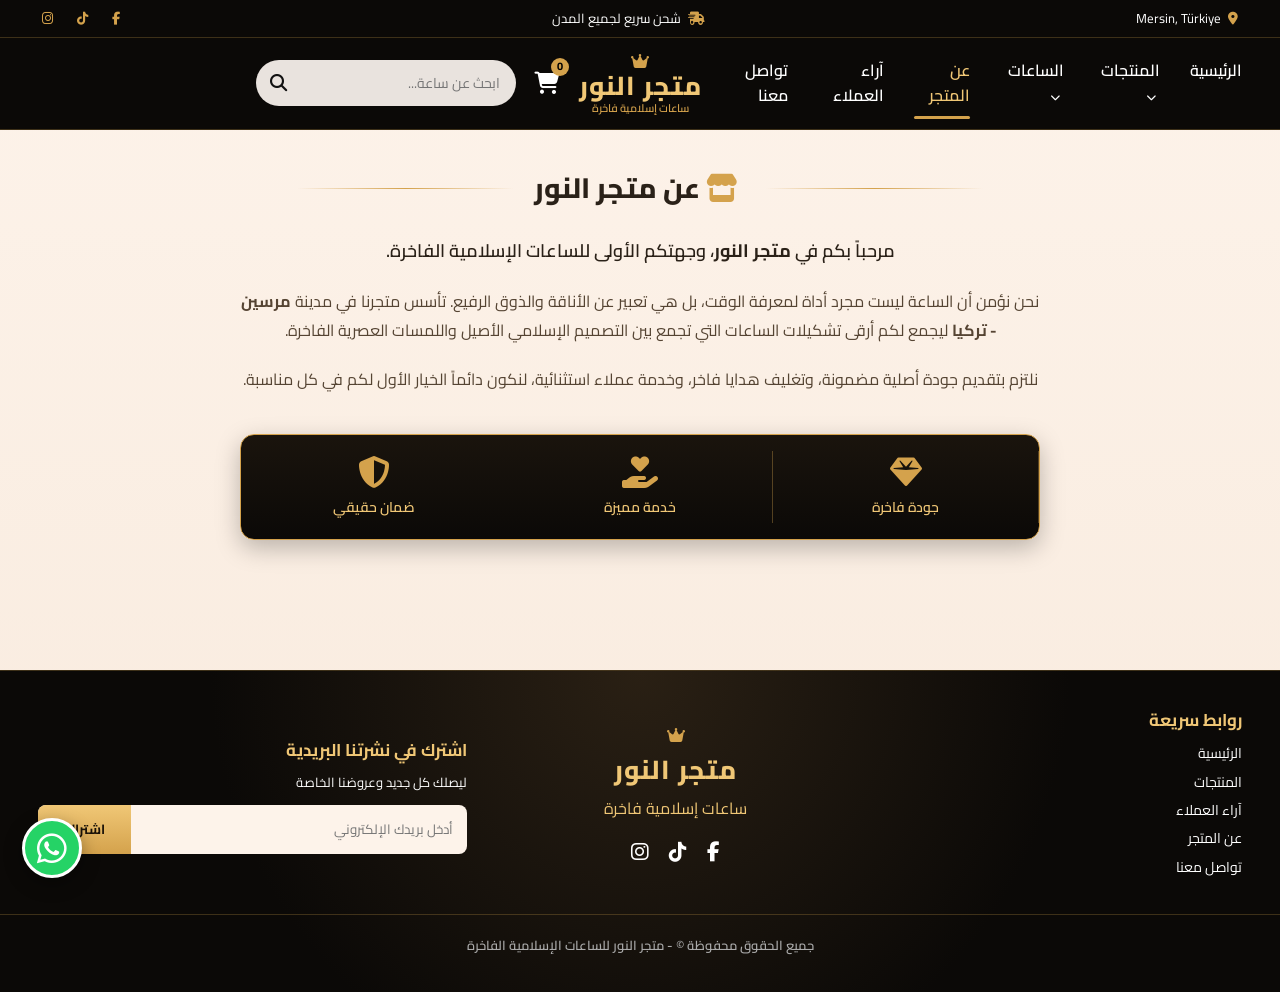
<file: about.html>
<!DOCTYPE html>
<html lang="ar" dir="rtl">
<head>
  <meta charset="UTF-8">
  <meta name="viewport" content="width=device-width, initial-scale=1.0">
  <title>عن المتجر | متجر النور</title>
  <link rel="icon" type="image/png" href="logo.png">
  <link rel="preconnect" href="https://fonts.googleapis.com">
  <link href="https://fonts.googleapis.com/css2?family=Cairo:wght@400;600;700;800&display=swap" rel="stylesheet">
  <link rel="stylesheet" href="https://cdnjs.cloudflare.com/ajax/libs/font-awesome/6.5.1/css/all.min.css">
  <link rel="stylesheet" href="style.css">
</head>
<body>

  <!-- الشريط العلوي -->
  <div class="topbar">
    <div class="container topbar-inner">
      <span class="topbar-loc"><i class="fa-solid fa-location-dot"></i> Mersin, Türkiye</span>
      <span class="topbar-ship"><i class="fa-solid fa-truck-fast"></i> شحن سريع لجميع المدن</span>
      <div class="social">
        <a href="https://www.facebook.com/share/1Dzon1h2Fz/?mibextid=wwXIfr"><i class="fa-brands fa-facebook-f"></i></a>
        <a href="https://www.tiktok.com/@alnour694"><i class="fa-brands fa-tiktok"></i></a>
        <a href="https://www.instagram.com/geievh75/?utm_source=ig_web_button_share_sheet"><i class="fa-brands fa-instagram"></i></a>
      </div>
    </div>
  </div>

  <!-- الهيدر -->
  <header class="header">
    <div class="container header-inner">
      <button class="menu-toggle" id="menuToggle" aria-label="القائمة"><i class="fa-solid fa-bars"></i></button>

      <nav class="nav" id="nav">
        <a href="index.html">الرئيسية</a>
        <a href="products.html">المنتجات <i class="fa-solid fa-chevron-down"></i></a>
        <a href="products.html">الساعات <i class="fa-solid fa-chevron-down"></i></a>
        <a href="about.html" class="active">عن المتجر</a>
        <a href="reviews.html">آراء العملاء</a>
        <a href="index.html#footer">تواصل معنا</a>
      </nav>

      <a href="index.html" class="logo">
        <i class="fa-solid fa-crown"></i>
        <span class="logo-main">متجر النور</span>
        <span class="logo-sub">ساعات إسلامية فاخرة</span>
      </a>

      <div class="header-tools">
        <form class="search" onsubmit="return false;">
          <input type="text" placeholder="ابحث عن ساعة...">
          <button type="submit"><i class="fa-solid fa-magnifying-glass"></i></button>
        </form>
        <a href="#" class="icon-btn cart-btn" aria-label="سلة التسوق">
        <i class="fa-solid fa-cart-shopping"></i>
        <span class="cart-count" id="cartCount">0</span>
        </a>
      </div>
    </div>
  </header>

  <!-- قسم عن المتجر -->
  <section class="container section" style="min-height: 60vh; padding-bottom: 60px;">
    <div class="section-title">
      <span class="line"></span>
      <h2><i class="fa-solid fa-store"></i> عن متجر النور</h2>
      <span class="line"></span>
    </div>

    <div class="about-content" style="max-width: 800px; margin: 0 auto; text-align: center;">
      <p style="font-size: 18px; line-height: 1.8; margin-bottom: 20px; font-weight: 600; color: var(--text);">
        مرحباً بكم في <strong>متجر النور</strong>، وجهتكم الأولى للساعات الإسلامية الفاخرة.
      </p>
      <p style="font-size: 16px; line-height: 1.8; margin-bottom: 20px; color: #554433;">
        نحن نؤمن أن الساعة ليست مجرد أداة لمعرفة الوقت، بل هي تعبير عن الأناقة والذوق الرفيع. تأسس متجرنا في مدينة <strong>مرسين - تركيا</strong> ليجمع لكم أرقى تشكيلات الساعات التي تجمع بين التصميم الإسلامي الأصيل واللمسات العصرية الفاخرة.
      </p>
      <p style="font-size: 16px; line-height: 1.8; margin-bottom: 40px; color: #554433;">
        نلتزم بتقديم جودة أصلية مضمونة، وتغليف هدايا فاخر، وخدمة عملاء استثنائية، لنكون دائماً الخيار الأول لكم في كل مناسبة.
      </p>
      
      <div class="features" style="margin-top: 0; grid-template-columns: repeat(3,1fr);">
        <div class="feature"><i class="fa-solid fa-gem"></i><span>جودة فاخرة</span></div>
        <div class="feature"><i class="fa-solid fa-hand-holding-heart"></i><span>خدمة مميزة</span></div>
        <div class="feature"><i class="fa-solid fa-shield-halved"></i><span>ضمان حقيقي</span></div>
      </div>
    </div>
  </section>

  <!-- الفوتر -->
  <footer class="footer" id="footer">
    <div class="container footer-inner">
      <div class="footer-links">
        <h4>روابط سريعة</h4>
        <a href="index.html">الرئيسية</a>
        <a href="products.html">المنتجات</a>
        <a href="reviews.html">آراء العملاء</a>
        <a href="about.html">عن المتجر</a>
        <a href="index.html#footer">تواصل معنا</a>
      </div>

      <div class="footer-brand">
        <i class="fa-solid fa-crown"></i>
        <div class="logo-main">متجر النور</div>
        <p>ساعات إسلامية فاخرة</p>
        <div class="social big">
          <a href="https://www.facebook.com/share/1Dzon1h2Fz/?mibextid=wwXIfr"><i class="fa-brands fa-facebook-f"></i></a>
          <a href="https://www.tiktok.com/@alnour694"><i class="fa-brands fa-tiktok"></i></a>
          <a href="https://www.instagram.com/geievh75/?utm_source=ig_web_button_share_sheet"><i class="fa-brands fa-instagram"></i></a>
        </div>
      </div>

      <div class="newsletter">
        <h4>اشترك في نشرتنا البريدية</h4>
        <p>ليصلك كل جديد وعروضنا الخاصة</p>
        <form id="newsForm">
          <input type="email" placeholder="أدخل بريدك الإلكتروني" required>
          <button type="submit">اشتراك</button>
        </form>
      </div>
    </div>
    
    <!-- حقوق النشر -->
    <div class="footer-copyright">
      <p>جميع الحقوق محفوظة &copy; <span id="currentYear"></span> - متجر النور للساعات الإسلامية الفاخرة</p>
    </div>
  </footer>

  <!-- زر واتساب -->
  <a href="https://wa.me/+905514969472" class="whatsapp" target="_blank" aria-label="واتساب">
    <i class="fa-brands fa-whatsapp"></i>
  </a>

  <script src="script.js"></script>
</body>
</html>
</file>
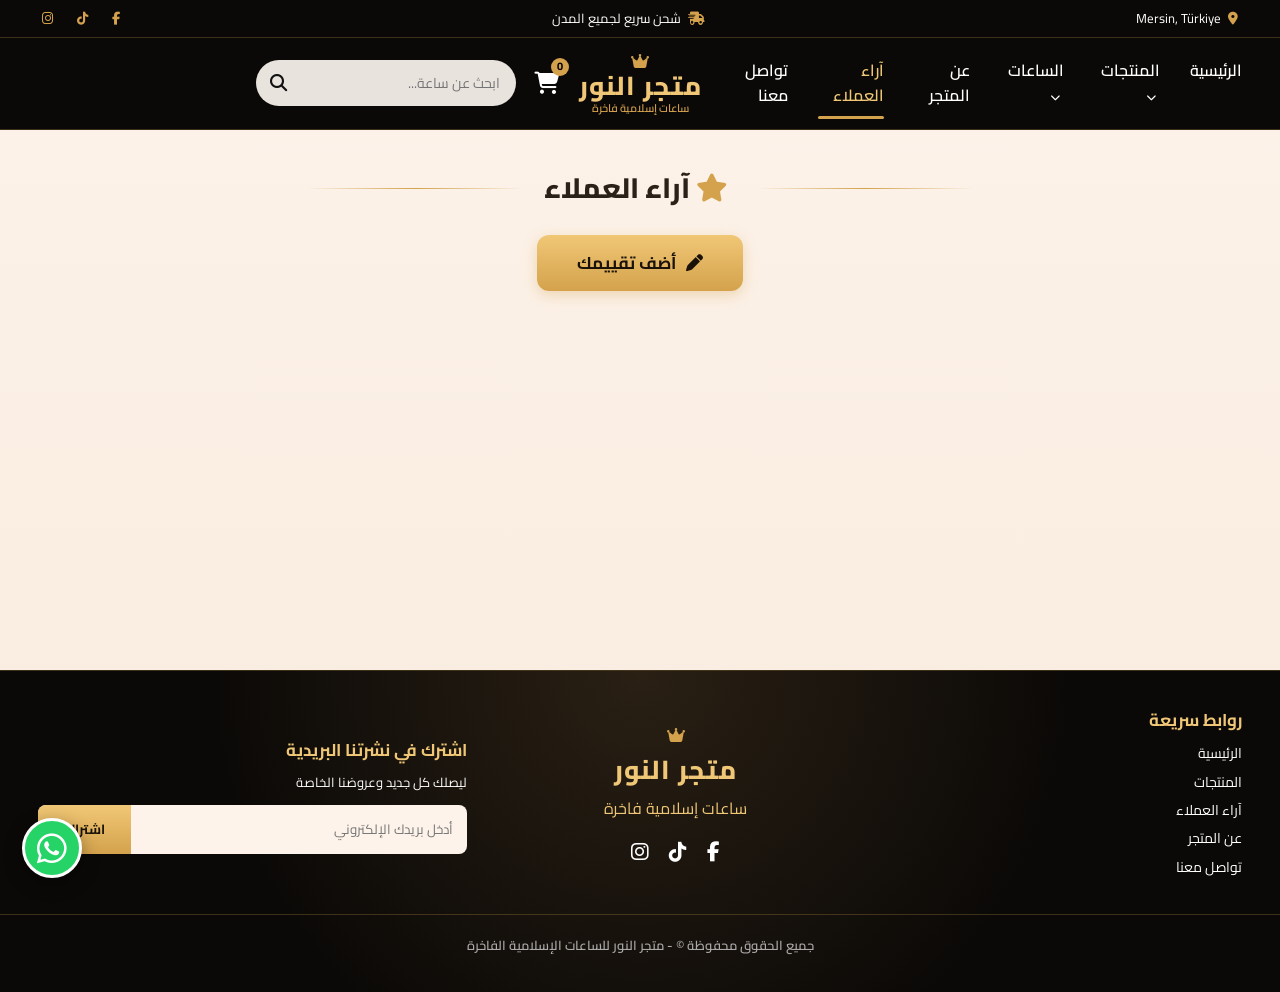
<file: reviews.html>
<!DOCTYPE html>
<html lang="ar" dir="rtl">
<head>
  <meta charset="UTF-8">
  <meta name="viewport" content="width=device-width, initial-scale=1.0">
  <title>آراء العملاء | متجر النور</title>
  <link rel="icon" type="image/png" href="logo.png">
  <link rel="preconnect" href="https://fonts.googleapis.com">
  <link href="https://fonts.googleapis.com/css2?family=Cairo:wght@400;600;700;800&display=swap" rel="stylesheet">
  <link rel="stylesheet" href="https://cdnjs.cloudflare.com/ajax/libs/font-awesome/6.5.1/css/all.min.css">
  <link rel="stylesheet" href="style.css">
</head>
<body>

  <!-- الشريط العلوي -->
  <div class="topbar">
    <div class="container topbar-inner">
      <span class="topbar-loc"><i class="fa-solid fa-location-dot"></i> Mersin, Türkiye</span>
      <span class="topbar-ship"><i class="fa-solid fa-truck-fast"></i> شحن سريع لجميع المدن</span>
      <div class="social">
        <a href="https://www.facebook.com/share/1Dzon1h2Fz/?mibextid=wwXIfr"><i class="fa-brands fa-facebook-f"></i></a>
        <a href="https://www.tiktok.com/@alnour694"><i class="fa-brands fa-tiktok"></i></a>
        <a href="https://www.instagram.com/geievh75/?utm_source=ig_web_button_share_sheet"><i class="fa-brands fa-instagram"></i></a>
      </div>
    </div>
  </div>

  <!-- الهيدر -->
  <header class="header">
    <div class="container header-inner">
      <button class="menu-toggle" id="menuToggle" aria-label="القائمة"><i class="fa-solid fa-bars"></i></button>

      <nav class="nav" id="nav">
        <a href="index.html">الرئيسية</a>
        <a href="products.html">المنتجات <i class="fa-solid fa-chevron-down"></i></a>
        <a href="products.html">الساعات <i class="fa-solid fa-chevron-down"></i></a>
        <a href="about.html">عن المتجر</a>
        <a href="reviews.html" class="active">آراء العملاء</a>
        <a href="index.html#footer">تواصل معنا</a>
      </nav>

      <a href="index.html" class="logo">
        <i class="fa-solid fa-crown"></i>
        <span class="logo-main">متجر النور</span>
        <span class="logo-sub">ساعات إسلامية فاخرة</span>
      </a>

      <div class="header-tools">
        <form class="search" onsubmit="return false;">
          <input type="text" placeholder="ابحث عن ساعة...">
          <button type="submit"><i class="fa-solid fa-magnifying-glass"></i></button>
        </form>
        <a href="#" class="icon-btn cart-btn" aria-label="سلة التسوق">
        <i class="fa-solid fa-cart-shopping"></i>
        <span class="cart-count" id="cartCount">0</span>
        </a>
      </div>
    </div>
  </header>

  <!-- قسم الآراء وإضافة تعليق -->
  <section class="container section" id="reviews-page" style="min-height: 60vh; padding-bottom: 60px;">
    
    <div class="section-title">
      <span class="line"></span>
      <h2><i class="fa-solid fa-star"></i> آراء العملاء</h2>
      <span class="line"></span>
    </div>

    <!-- زر إضافة تعليق (يفتح النموذج) -->
    <div style="text-align: center; margin-bottom: 30px;">
      <button id="toggleReviewForm" class="btn-gold">
        <i class="fa-solid fa-pen"></i> أضف تقييمك
      </button>
    </div>

    <!-- نموذج إضافة تعليق (مخفي افتراضياً) -->
    <div id="addReviewFormContainer" class="review-form-container">
      <h3>شاركنا رأيك</h3>
      <form id="addReviewForm">
        <div class="form-group">
          <label>الاسم:</label>
          <input type="text" id="reviewName" placeholder="اكتب اسمك هنا..." required>
        </div>
        
        <div class="form-group">
          <label>التقييم:</label>
          <div class="star-rating-input">
            <i class="fa-regular fa-star" data-value="1"></i>
            <i class="fa-regular fa-star" data-value="2"></i>
            <i class="fa-regular fa-star" data-value="3"></i>
            <i class="fa-regular fa-star" data-value="4"></i>
            <i class="fa-regular fa-star" data-value="5"></i>
          </div>
          <input type="hidden" id="reviewRating" value="5" required>
        </div>

        <div class="form-group">
          <label>تعليقك:</label>
          <textarea id="reviewText" rows="4" placeholder="اكتب تجربتك معنا..." required></textarea>
        </div>

        <button type="submit" class="btn-gold" style="width: 100%;">إرسال التقييم</button>
      </form>
    </div>

    <!-- شبكة الآراء -->
    <div class="reviews-grid" id="reviews-container">
      <!-- سيتم ملؤها بواسطة JavaScript -->
    </div>

  </section>

  <!-- الفوتر -->
  <footer class="footer" id="footer">
    <div class="container footer-inner">
      <div class="footer-links">
        <h4>روابط سريعة</h4>
        <a href="index.html">الرئيسية</a>
        <a href="products.html">المنتجات</a>
        <a href="reviews.html">آراء العملاء</a>
        <a href="about.html">عن المتجر</a>
        <a href="index.html#footer">تواصل معنا</a>
      </div>

      <div class="footer-brand">
        <i class="fa-solid fa-crown"></i>
        <div class="logo-main">متجر النور</div>
        <p>ساعات إسلامية فاخرة</p>
        <div class="social big">
          <a href="https://www.facebook.com/share/1Dzon1h2Fz/?mibextid=wwXIfr"><i class="fa-brands fa-facebook-f"></i></a>
          <a href="https://www.tiktok.com/@alnour694"><i class="fa-brands fa-tiktok"></i></a>
          <a href="https://www.instagram.com/geievh75/?utm_source=ig_web_button_share_sheet"><i class="fa-brands fa-instagram"></i></a>
        </div>
      </div>

      <div class="newsletter">
        <h4>اشترك في نشرتنا البريدية</h4>
        <p>ليصلك كل جديد وعروضنا الخاصة</p>
        <form id="newsForm">
          <input type="email" placeholder="أدخل بريدك الإلكتروني" required>
          <button type="submit">اشتراك</button>
        </form>
      </div>
    </div>
    
    <!-- حقوق النشر -->
    <div class="footer-copyright">
      <p>جميع الحقوق محفوظة &copy; <span id="currentYear"></span> - متجر النور للساعات الإسلامية الفاخرة</p>
    </div>
  </footer>

  <!-- زر واتساب -->
  <a href="https://wa.me/+905514969472" class="whatsapp" target="_blank" aria-label="واتساب">
    <i class="fa-brands fa-whatsapp"></i>
  </a>

  <script src="script.js"></script>
</body>
</html>
</file>
<file: style.css>
:root{
  --black:#0b0907;
  --dark:#16120d;
  --gold:#d4a24c;
  --gold-light:#f0c776;
  --cream:#f8eadd;
  --cream-2:#fdf3ea;
  --text:#2a2118;
}

*{
  margin:0;
  padding:0;
  box-sizing:border-box;
}

html{
  scroll-behavior:smooth;
  overflow-x:hidden;
}

body{
  font-family:'Cairo',sans-serif;
  background:linear-gradient(180deg,var(--cream-2),var(--cream));
  color:var(--text);
  line-height:1.6;
  overflow-x:hidden;
}

a{
  text-decoration:none;
  color:inherit;
}

ul{
  list-style:none;
}

img{
  max-width:100%;
  display:block;
}

button{
  font-family:inherit;
  cursor:pointer;
  border:0;
}

.container{
  width:min(1280px,94%);
  margin-inline:auto;
}

/* ===== الشريط العلوي ===== */

.topbar{
  background:var(--black);
  color:#fff;
  font-size:13px;
  border-bottom:1px solid rgba(212,162,76,.25);
}

.topbar-inner{
  display:flex;
  align-items:center;
  justify-content:space-between;
  padding:8px 0;
  gap:15px;
}

.topbar i{
  color:var(--gold);
  margin-inline:4px;
}

.social{
  display:flex;
  gap:16px;
  flex-wrap:wrap;
}

.social a{
  color:#fff;
  transition:.3s;
}

.social a:hover{
  color:var(--gold);
}

.social.big{
  font-size:20px;
  gap:20px;
}

/* ===== الهيدر ===== */

.header{
  background:var(--black);
  color:#fff;
  position:sticky;
  top:0;
  z-index:50;
  border-bottom:1px solid rgba(212,162,76,.25);
}

.header-inner{
  display:grid;
  grid-template-columns:1fr auto 1fr;
  align-items:center;
  padding:10px 0;
  gap:20px;
}

.nav{
  display:flex;
  gap:30px;
  font-weight:600;
}

.nav a{
  padding:10px 0;
  position:relative;
  transition:.3s;
}

.nav a i{
  font-size:10px;
  margin-inline-start:4px;
}

.nav a.active,
.nav a:hover{
  color:var(--gold-light);
}

.nav a.active::after{
  content:"";
  position:absolute;
  bottom:0;
  right:0;
  left:0;
  height:3px;
  background:var(--gold);
  border-radius:3px;
}

.logo{
  text-align:center;
  display:flex;
  flex-direction:column;
  align-items:center;
  line-height:1;
}

.logo i{
  color:var(--gold);
  font-size:16px;
  margin-bottom:4px;
}

.logo-main{
  font-family:'Cairo',sans-serif;
  font-size:26px;
  letter-spacing:1px;
  color:var(--gold-light);
  font-weight:800;
}

.logo-sub{
  font-size:11px;
  letter-spacing:0px;
  color:var(--gold);
  margin-top:4px;
  font-weight:600;
}

.header-tools{
  display:flex;
  align-items:center;
  gap:18px;
  justify-content:flex-start;
}

.search{
  display:flex;
  align-items:center;
  background:#e9e3de;
  border-radius:30px;
  overflow:hidden;
  width:260px;
  order:4;
}

.search input{
  flex:1;
  min-width:0;
  border:0;
  background:transparent;
  padding:10px 16px;
  font-family:inherit;
  font-size:14px;
  outline:none;
  color:#222;
}

.search button{
  background:transparent;
  padding:0 14px;
  font-size:17px;
  color:#111;
}

.icon-btn{
  font-size:22px;
  position:relative;
  transition:.3s;
  flex-shrink:0;
}

.icon-btn:hover{
  color:var(--gold);
}

.cart-count{
  position:absolute;
  top:-8px;
  right:-10px;
  background:var(--gold);
  color:#000;
  font-size:11px;
  font-weight:700;
  width:18px;
  height:18px;
  border-radius:50%;
  display:grid;
  place-items:center;
}

.menu-toggle{
  display:none;
  background:transparent;
  color:#fff;
  font-size:24px;
}

/* ===== السلايدر ===== */

.hero{
  position:relative;
  height:min(52vw,520px);
  min-height:360px;
  overflow:hidden;
  background:var(--dark);
}

.slide{
  position:absolute;
  inset:0;
  background-size:cover;
  background-position:center;
  opacity:0;
  transition:opacity .8s ease;
  display:flex;
  align-items:center;
}

.slide::before{
  content:"";
  position:absolute;
  inset:0;
  background:linear-gradient(
    270deg,
    rgba(0,0,0,.75) 0%,
    rgba(0,0,0,.35) 45%,
    rgba(0,0,0,0) 80%
  );
}

.slide.active{
  opacity:1;
  z-index:1;
}

.slide-content{
  position:relative;
  z-index:2;
  width:min(1280px,88%);
  margin-inline:auto;
  color:#fff;
}

.slide-content h1{
  font-size:clamp(28px,5vw,58px);
  font-weight:800;
  line-height:1.35;
  margin-bottom:18px;
}

.slide-content h1 span{
  color:var(--gold);
}

.hero-list{
  margin-bottom:22px;
}

.hero-list li{
  font-size:clamp(15px,2vw,22px);
  font-weight:600;
  margin-bottom:4px;
}

.hero-list i{
  color:var(--gold);
  margin-inline-start:6px;
}

.btn-gold{
  display:inline-flex;
  align-items:center;
  justify-content:center;
  gap:10px;
  background:linear-gradient(180deg,var(--gold-light),var(--gold));
  color:#1a1208;
  font-weight:700;
  padding:12px 40px;
  border-radius:12px;
  font-size:17px;
  transition:.3s;
  box-shadow:0 4px 14px rgba(212,162,76,.35);
}

.btn-gold:hover{
  transform:translateY(-2px);
  filter:brightness(1.08);
}

.btn-gold.small{
  padding:8px 22px;
  font-size:14px;
  border-radius:10px;
}

.arrow{
  position:absolute;
  top:50%;
  transform:translateY(-50%);
  width:44px;
  height:44px;
  border-radius:50%;
  background:rgba(0,0,0,.65);
  color:#fff;
  border:1px solid rgba(255,255,255,.4);
  z-index:5;
  display:grid;
  place-items:center;
  font-size:16px;
  transition:.3s;
}

.arrow:hover{
  background:var(--gold);
  color:#000;
}

.arrow-next{
  right:20px;
}

.arrow-prev{
  left:20px;
}

.arrow.small{
  width:38px;
  height:38px;
  background:#111;
}

.arrow.small.arrow-next{
  right:-6px;
}

.arrow.small.arrow-prev{
  left:-6px;
}

/* ===== شريط المميزات ===== */

.features{
  display:grid;
  grid-template-columns:repeat(6,1fr);
  background:linear-gradient(180deg,#1a140d,#0b0907);
  border:1px solid var(--gold);
  border-radius:14px;
  margin-top:-26px;
  position:relative;
  z-index:6;
  padding:16px 0;
  box-shadow:0 8px 24px rgba(0,0,0,.25);
}

.feature{
  display:flex;
  flex-direction:column;
  align-items:center;
  justify-content:center;
  gap:8px;
  color:var(--gold-light);
  font-weight:600;
  font-size:14px;
  border-inline-start:1px solid rgba(212,162,76,.35);
  text-align:center;
  padding:5px;
}

.feature:last-child{
  border-inline-start:0;
}

.feature i{
  font-size:32px;
  color:var(--gold);
}

/* ===== العناوين ===== */

.section{
  padding-top:36px;
}

.section-title{
  display:flex;
  align-items:center;
  gap:20px;
  justify-content:center;
  margin-bottom:24px;
}

.section-title h2{
  font-size:28px;
  font-weight:800;
  white-space:nowrap;
}

.section-title h2 i{
  color:var(--gold);
  margin-inline-start:8px;
}

.section-title .line{
  height:1px;
  width:min(220px,18%);
  background:linear-gradient(90deg,transparent,var(--gold),transparent);
}

/* ===== المنتجات ===== */

.products-wrap{
  position:relative;
  min-width:0;
}

.products{
  display:flex;
  gap:18px;
  overflow-x:auto;
  scroll-behavior:smooth;
  scroll-snap-type:x mandatory;
  padding:4px 2px 10px;
  scrollbar-width:none;
  min-width:0;
}

.products::-webkit-scrollbar{
  display:none;
}

.card{
  flex:0 0 calc((100% - 72px)/5);
  scroll-snap-align:start;
  background:linear-gradient(180deg,#f1d9c6,#fbeee2);
  border:1px solid rgba(212,162,76,.35);
  border-radius:16px;
  padding:10px 10px 14px;
  text-align:center;
  position:relative;
  transition:.3s;
  min-width:0;
  overflow:hidden;
}

.card:hover{
  transform:translateY(-4px);
  box-shadow:0 10px 24px rgba(0,0,0,.15);
}

.card .thumb{
  height:190px;
  display:grid;
  place-items:center;
  margin-bottom:10px;
  background:radial-gradient(circle,#fff6ee,#ecd2bd);
  border-radius:12px;
  overflow:hidden;
}

.card .thumb img{
  max-height:180px;
  max-width:100%;
  object-fit:contain;
}

.card h3{
  font-size:15px;
  font-weight:700;
  margin-bottom:4px;
}

.card .price{
  font-weight:800;
  font-size:18px;
  margin-bottom:10px;
}

.add-cart{
  display:inline-flex;
  align-items:center;
  justify-content:center;
  gap:8px;
  background:linear-gradient(180deg,var(--gold-light),var(--gold));
  padding:7px 26px;
  border-radius:10px;
  font-weight:700;
  font-size:14px;
  color:#1a1208;
  transition:.3s;
}

.add-cart:hover{
  filter:brightness(1.1);
}

/* ===== البانرات ===== */

.banners{
  display:grid;
  grid-template-columns:1.1fr 1fr;
  gap:18px;
  margin-top:26px;
}

.banner{
  height:150px;
  border-radius:12px;
  background-size:cover;
  background-position:center;
  position:relative;
  overflow:hidden;
  display:flex;
  align-items:center;
  justify-content:flex-start;
  background-color:#15110c;
  border:1px solid rgba(212,162,76,.4);
}

.banner::before{
  content:"";
  position:absolute;
  inset:0;
  background:linear-gradient(270deg,rgba(0,0,0,.7),rgba(0,0,0,.1));
}

.banner-text{
  position:relative;
  z-index:2;
  color:#fff;
  padding:0 30px;
  text-align:center;
  margin-inline-start:auto;
}

.banner-text h3{
  font-size:28px;
  font-weight:800;
  color:var(--gold-light);
}

.banner:last-child .banner-text h3{
  color:#fff;
}

.banner-text p{
  font-size:18px;
  font-weight:600;
  margin-bottom:10px;
}

/* ===== شريط الثقة ===== */

.trust{
  display:grid;
  grid-template-columns:repeat(4,1fr);
  margin:22px 0;
  padding:14px 0;
}

.trust-item{
  display:flex;
  align-items:center;
  justify-content:center;
  gap:14px;
  font-weight:700;
  font-size:16px;
  border-inline-start:1px solid rgba(212,162,76,.5);
  padding:5px;
  text-align:center;
}

.trust-item:last-child{
  border-inline-start:0;
}

.trust-item i{
  font-size:34px;
  flex-shrink:0;
}

/* ===== الفوتر ===== */

.footer{
  background:radial-gradient(circle at 50% 0,#2a2014,var(--black) 60%);
  color:#fff;
  padding:36px 0;
  border-top:1px solid rgba(212,162,76,.25);
}

.footer-inner{
  display:grid;
  grid-template-columns:1fr 1fr 1.2fr;
  gap:30px;
  align-items:center;
}

.footer-links h4,
.newsletter h4{
  color:var(--gold-light);
  font-size:17px;
  margin-bottom:8px;
}

.footer-links a{
  display:block;
  font-size:14px;
  margin-bottom:6px;
  transition:.3s;
}

.footer-links a:hover{
  color:var(--gold);
}

.footer-brand{
  text-align:center;
}

.footer-brand>i{
  color:var(--gold);
}

.footer-brand p{
  color:var(--gold-light);
  margin:6px 0 14px;
  direction:rtl;
}

.footer-brand .social{
  justify-content:center;
}

.newsletter p{
  font-size:13px;
  margin-bottom:12px;
}

.newsletter form{
  display:flex;
  background:var(--cream-2);
  border-radius:8px;
  overflow:hidden;
}

.newsletter input{
  flex:1;
  min-width:0;
  border:0;
  background:transparent;
  padding:12px 14px;
  font-family:inherit;
  outline:none;
}

.newsletter button{
  background:linear-gradient(180deg,var(--gold-light),var(--gold));
  padding:0 26px;
  font-weight:700;
  color:#1a1208;
  white-space:nowrap;
}

/* ===== واتساب ===== */

.whatsapp{
  position:fixed;
  bottom:22px;
  left:22px;
  width:60px;
  height:60px;
  border-radius:50%;
  background:#25d366;
  color:#fff;
  display:grid;
  place-items:center;
  font-size:34px;
  z-index:90;
  box-shadow:0 6px 18px rgba(0,0,0,.35);
  border:3px solid #fff;
  animation:pulse 2s infinite;
}

@keyframes pulse{
  0%{
    box-shadow:0 0 0 0 rgba(37,211,102,.6);
  }
  70%{
    box-shadow:0 0 0 16px rgba(37,211,102,0);
  }
  100%{
    box-shadow:0 0 0 0 rgba(37,211,102,0);
  }
}

/* =========================================
   تحسين التجاوب - دون تغيير التصميم الأساسي
========================================= */

/* الشاشات الكبيرة */

@media(min-width:1440px){

  .container{
    width:min(1360px,94%);
  }

  .hero{
    height:560px;
  }

  .card .thumb{
    height:210px;
  }

  .card .thumb img{
    max-height:200px;
  }

}

/* اللابتوب */

@media(max-width:1200px){

  .header-inner{
    gap:14px;
  }

  .nav{
    gap:18px;
  }

  .header-tools{
    gap:12px;
  }

  .search{
    width:210px;
  }

  .card{
    flex:0 0 calc((100% - 54px)/4);
  }

}

/* التابلت */

@media(max-width:1024px){

  .container{
    width:94%;
  }

  .header-inner{
    gap:12px;
  }

  .nav{
    gap:14px;
    font-size:14px;
  }

  .logo-main{
    font-size:24px;
  }

  .logo-sub{
    font-size:10px;
  }

  .search{
    width:170px;
  }

  .header-tools{
    gap:10px;
  }

  .hero{
    height:480px;
    min-height:340px;
  }

  .features{
    grid-template-columns:repeat(3,1fr);
    row-gap:14px;
  }

  .feature{
    padding:8px 5px;
  }

  .feature:nth-child(3){
    border-inline-start:0;
  }

  .card{
    flex:0 0 calc((100% - 36px)/3);
  }

  .card .thumb{
    height:180px;
  }

  .card .thumb img{
    max-height:170px;
  }

  .banners{
    grid-template-columns:1fr 1fr;
  }

  .banner-text{
    padding:0 20px;
  }

  .banner-text h3{
    font-size:24px;
  }

  .trust-item{
    gap:8px;
    font-size:14px;
  }

  .trust-item i{
    font-size:28px;
  }

  .footer-inner{
    gap:20px;
  }

}

/* الأجهزة اللوحية الصغيرة والجوالات */

@media(max-width:820px){

  .topbar-inner{
    justify-content:center;
    flex-wrap:wrap;
    text-align:center;
  }

  .topbar-ship{
    display:none;
  }

  .header-inner{
    grid-template-columns:auto 1fr auto;
    padding:12px 0;
  }

  .menu-toggle{
    display:block;
    order:1;
  }

  .logo{
    order:2;
  }

  .header-tools{
    order:3;
    justify-content:flex-end;
  }

  .search{
    display:none;
  }

  .nav{
    position:absolute;
    top:100%;
    right:0;
    left:0;
    width:100%;
    background:var(--black);
    flex-direction:column;
    gap:0;
    padding:0 20px;
    max-height:0;
    overflow:hidden;
    transition:max-height .35s ease;
    z-index:60;
  }

  .nav.open{
    max-height:400px;
    padding:10px 20px;
    overflow-y:auto;
  }

  .nav a{
    padding:12px 0;
    border-bottom:1px solid rgba(255,255,255,.08);
  }

  .nav a:last-child{
    border-bottom:0;
  }

  .nav a.active::after{
    display:none;
  }

  .hero{
    height:430px;
    min-height:320px;
  }

  .slide-content{
    width:86%;
  }

  .slide-content h1{
    font-size:clamp(27px,5vw,44px);
  }

  .hero-list li{
    font-size:17px;
  }

  .arrow{
    width:38px;
    height:38px;
  }

  .arrow-next{
    right:10px;
  }

  .arrow-prev{
    left:10px;
  }

  .features{
    margin-top:-20px;
  }

  .banners{
    grid-template-columns:1fr;
  }

  .banner{
    height:170px;
  }

  .trust{
    grid-template-columns:repeat(2,1fr);
    row-gap:16px;
  }

  .trust-item:nth-child(2){
    border-inline-start:0;
  }

  .footer-inner{
    grid-template-columns:1fr;
    text-align:center;
  }

  .footer-links{
    order:2;
  }

  .footer-brand{
    order:1;
  }

  .newsletter{
    order:3;
  }

  .footer-brand .social{
    justify-content:center;
  }

}

/* الجوال */

@media(max-width:600px){

  .container{
    width:92%;
  }

  .topbar{
    font-size:12px;
  }

  .topbar-inner{
    padding:7px 0;
  }

  .social{
    gap:12px;
  }

  .header-inner{
    gap:8px;
  }

  .logo-main{
    font-size:21px;
  }

  .logo-sub{
    font-size:9px;
  }

  .logo i{
    font-size:14px;
  }

  .header-tools{
    gap:12px;
  }

  .icon-btn{
    font-size:19px;
  }

  .menu-toggle{
    font-size:22px;
  }

  .hero{
    height:380px;
    min-height:300px;
  }

  .slide{
    background-position:center;
  }

  .slide-content{
    width:88%;
  }

  .slide-content h1{
    font-size:29px;
    line-height:1.45;
    margin-bottom:14px;
  }

  .hero-list{
    margin-bottom:18px;
  }

  .hero-list li{
    font-size:15px;
    margin-bottom:3px;
  }

  .btn-gold{
    padding:10px 24px;
    font-size:15px;
    border-radius:10px;
  }

  .btn-gold.small{
    padding:7px 16px;
    font-size:13px;
  }

  .arrow{
    width:32px;
    height:32px;
    font-size:13px;
  }

  .arrow-next{
    right:6px;
  }

  .arrow-prev{
    left:6px;
  }

  .features{
    grid-template-columns:repeat(2,1fr);
    padding:12px 0;
    row-gap:10px;
  }

  .feature{
    font-size:12px;
    gap:5px;
    padding:8px 4px;
  }

  .feature i{
    font-size:25px;
  }

  .feature:nth-child(2),
  .feature:nth-child(4),
  .feature:nth-child(6){
    border-inline-start:0;
  }

  .feature:nth-child(3){
    border-inline-start:1px solid rgba(212,162,76,.35);
  }

  .section{
    padding-top:28px;
  }

  .section-title{
    gap:10px;
    margin-bottom:18px;
  }

  .section-title h2{
    font-size:21px;
  }

  .section-title h2 i{
    margin-inline-start:4px;
  }

  .section-title .line{
    width:12%;
  }

  .products{
    gap:12px;
  }

  .card{
    flex:0 0 calc((100% - 12px)/2);
    padding:8px 8px 12px;
    border-radius:12px;
  }

  .card .thumb{
    height:150px;
    margin-bottom:8px;
  }

  .card .thumb img{
    max-height:140px;
  }

  .card h3{
    font-size:13px;
  }

  .card .price{
    font-size:16px;
  }

  .add-cart{
    padding:7px 14px;
    font-size:12px;
    gap:5px;
  }

  .arrow.small{
    width:30px;
    height:30px;
  }

  .arrow.small.arrow-next{
    right:-4px;
  }

  .arrow.small.arrow-prev{
    left:-4px;
  }

  .banners{
    gap:12px;
    margin-top:20px;
  }

  .banner{
    height:150px;
  }

  .banner-text{
    padding:0 15px;
  }

  .banner-text h3{
    font-size:22px;
  }

  .banner-text p{
    font-size:15px;
  }

  .trust{
    margin:16px 0;
    padding:10px 0;
    row-gap:12px;
  }

  .trust-item{
    font-size:12px;
    gap:7px;
  }

  .trust-item i{
    font-size:23px;
  }

  .footer{
    padding:28px 0;
  }

  .footer-inner{
    gap:24px;
  }

  .newsletter form{
    width:100%;
  }

  .newsletter input{
    padding:10px;
    font-size:13px;
  }

  .newsletter button{
    padding:0 15px;
    font-size:13px;
  }

  .whatsapp{
    width:48px;
    height:48px;
    font-size:27px;
    bottom:15px;
    left:15px;
  }

}

/* الجوال الصغير */

@media(max-width:380px){

  .container{
    width:94%;
  }

  .logo-main{
    font-size:19px;
  }

  .logo-sub{
    font-size:8px;
  }

  .header-tools{
    gap:9px;
  }

  .icon-btn{
    font-size:17px;
  }

  .hero{
    height:340px;
    min-height:280px;
  }

  .slide-content h1{
    font-size:25px;
  }

  .hero-list li{
    font-size:14px;
  }

  .features{
    padding:10px 0;
  }

  .feature{
    font-size:11px;
  }

  .feature i{
    font-size:22px;
  }

  .section-title h2{
    font-size:19px;
  }

  .card .thumb{
    height:125px;
  }

  .card .thumb img{
    max-height:115px;
  }

  .card h3{
    font-size:12px;
  }

  .card .price{
    font-size:15px;
  }

  .add-cart{
    padding:6px 10px;
    font-size:11px;
  }

  .banner-text h3{
    font-size:19px;
  }

  .banner-text p{
    font-size:13px;
  }

  .trust-item{
    font-size:11px;
  }

  .trust-item i{
    font-size:20px;
  }

}

/* الجوالات شديدة الصغر */

@media(max-width:320px){

  .logo-main{
    font-size:17px;
  }

  .header-tools{
    gap:6px;
  }

  .icon-btn{
    font-size:15px;
  }

  .menu-toggle{
    font-size:19px;
  }

  .slide-content h1{
    font-size:22px;
  }

  .btn-gold{
    padding:8px 16px;
    font-size:13px;
  }

  .section-title h2{
    font-size:17px;
  }

  .card{
    padding:6px;
  }

  .card .thumb{
    height:110px;
  }

  .card .thumb img{
    max-height:100px;
  }

  .add-cart{
    padding:6px 8px;
    font-size:10px;
  }

}

/* الشاشات الأفقية القصيرة */

@media(max-height:500px) and (orientation:landscape){

  .hero{
    height:320px;
    min-height:280px;
  }

  .slide-content h1{
    font-size:28px;
  }

  .hero-list li{
    font-size:15px;
  }

}

/* =========================================
   إضافات تطويرية (نافذة السلة، البحث، المعاينة)
   ========================================= */

/* نافذة السلة */
.cart-modal{
  position:fixed;
  inset:0;
  background:rgba(0,0,0,.6);
  z-index:200;
  display:none;
  align-items:center;
  justify-content:center;
  padding:20px;
}
.cart-modal.open{ display:flex; }

.cart-modal-box{
  background:linear-gradient(180deg,var(--cream-2),var(--cream));
  border:1px solid var(--gold);
  border-radius:16px;
  width:min(560px,100%);
  max-height:85vh;
  display:flex;
  flex-direction:column;
  overflow:hidden;
  box-shadow:0 20px 60px rgba(0,0,0,.4);
  font-family:'Cairo',sans-serif;
}

.cart-modal-head{
  display:flex;
  align-items:center;
  justify-content:space-between;
  padding:14px 18px;
  background:var(--black);
  color:var(--gold-light);
  border-bottom:1px solid rgba(212,162,76,.35);
}
.cart-modal-head h3{ font-size:18px; font-weight:800; }
.cart-modal-head button{
  background:transparent;
  color:var(--gold-light);
  font-size:20px;
  padding:4px 8px;
}

.cart-modal-body{
  padding:12px 16px;
  overflow-y:auto;
  flex:1;
}

.cart-empty{
  text-align:center;
  padding:30px 10px;
  color:#6b5b48;
  font-weight:600;
}

.cart-item{
  display:flex;
  align-items:center;
  gap:12px;
  padding:10px 0;
  border-bottom:1px solid rgba(212,162,76,.25);
}
.cart-item:last-child{ border-bottom:0; }

.cart-item img{
  width:60px;
  height:60px;
  object-fit:contain;
  background:radial-gradient(circle,#fff6ee,#ecd2bd);
  border-radius:10px;
  padding:4px;
  flex-shrink:0;
}

.cart-item-info{ flex:1; min-width:0; }
.cart-item-info h4{
  font-size:14px;
  font-weight:700;
  margin-bottom:2px;
  white-space:nowrap;
  overflow:hidden;
  text-overflow:ellipsis;
}
.cart-item-info .ci-price{
  font-size:13px;
  color:#8a6a2e;
  font-weight:700;
}

.cart-qty{
  display:flex;
  align-items:center;
  gap:6px;
}
.cart-qty button{
  width:26px;
  height:26px;
  border-radius:8px;
  background:linear-gradient(180deg,var(--gold-light),var(--gold));
  color:#1a1208;
  font-weight:800;
  font-size:14px;
  display:grid;
  place-items:center;
}
.cart-qty span{
  min-width:22px;
  text-align:center;
  font-weight:800;
  font-size:14px;
}

.cart-remove{
  background:transparent;
  color:#b03838;
  font-size:16px;
  padding:6px;
}

.cart-modal-foot{
  padding:14px 18px;
  background:var(--black);
  color:#fff;
  display:flex;
  align-items:center;
  justify-content:space-between;
  gap:12px;
  border-top:1px solid rgba(212,162,76,.35);
}
.cart-total{
  font-weight:800;
  font-size:16px;
  color:var(--gold-light);
}
.cart-modal-foot .btn-gold{
  padding:10px 22px;
  font-size:14px;
}

/* نتائج البحث */
.search-results{
  position:absolute;
  top:calc(100% + 6px);
  right:0;
  left:0;
  background:#fff;
  border:1px solid rgba(212,162,76,.45);
  border-radius:12px;
  box-shadow:0 12px 30px rgba(0,0,0,.2);
  z-index:100;
  max-height:340px;
  overflow-y:auto;
  display:none;
}
.search-results.open{ display:block; }

.search-item{
  display:flex;
  align-items:center;
  gap:10px;
  padding:8px 12px;
  cursor:pointer;
  border-bottom:1px solid rgba(0,0,0,.06);
  transition:.2s;
}
.search-item:last-child{ border-bottom:0; }
.search-item:hover{ background:var(--cream-2); }

.search-item img{
  width:38px;
  height:38px;
  object-fit:contain;
  background:radial-gradient(circle,#fff6ee,#ecd2bd);
  border-radius:8px;
  padding:3px;
}

.search-item .si-name{
  flex:1;
  font-size:13px;
  font-weight:700;
  color:#222;
  white-space:nowrap;
  overflow:hidden;
  text-overflow:ellipsis;
}
.search-item .si-price{
  font-size:12px;
  font-weight:800;
  color:#8a6a2e;
}

/* جعل حاوية البحث مرجعاً لنتائج البحث */
.search{ position:relative; }

/* توست إشعار */
.tw-toast{
  position:fixed;
  bottom:100px;
  left:50%;
  transform:translateX(-50%) translateY(20px);
  background:var(--black);
  color:var(--gold-light);
  padding:10px 22px;
  border-radius:30px;
  border:1px solid var(--gold);
  font-family:'Cairo',sans-serif;
  font-weight:700;
  font-size:14px;
  z-index:300;
  opacity:0;
  pointer-events:none;
  transition:.3s;
}
.tw-toast.show{
  opacity:1;
  transform:translateX(-50%) translateY(0);
}

@media(max-width:600px){
  .cart-modal-box{ max-height:90vh; }
  .cart-item img{ width:50px; height:50px; }
  .cart-item-info h4{ font-size:13px; }
  .cart-modal-head h3{ font-size:16px; }
  .cart-modal-foot{ flex-direction:column; align-items:stretch; }
  .cart-modal-foot .btn-gold{ width:100%; }
}

/* =========================================
   نافذة معاينة المنتج
   ========================================= */

.product-view-modal {
  position: fixed;
  inset: 0;
  background: rgba(0, 0, 0, 0.7);
  z-index: 250;
  display: none;
  align-items: center;
  justify-content: center;
  padding: 20px;
  backdrop-filter: blur(3px);
}
.product-view-modal.open {
  display: flex;
}

.product-view-box {
  background: linear-gradient(180deg, var(--cream-2), var(--cream));
  border: 1px solid var(--gold);
  border-radius: 16px;
  width: min(800px, 100%);
  max-height: 90vh;
  overflow-y: auto;
  position: relative;
  box-shadow: 0 20px 60px rgba(0,0,0,0.4);
  font-family: 'Cairo', sans-serif;
  animation: zoomIn 0.3s ease;
}

@keyframes zoomIn {
  from { transform: scale(0.95); opacity: 0; }
  to { transform: scale(1); opacity: 1; }
}

.product-view-close {
  position: absolute;
  top: 15px;
  right: 15px;
  background: var(--black);
  color: var(--gold-light);
  width: 32px;
  height: 32px;
  border-radius: 50%;
  font-size: 16px;
  display: grid;
  place-items: center;
  cursor: pointer;
  z-index: 10;
  transition: 0.3s;
  border: 1px solid rgba(212,162,76,0.5);
}
.product-view-close:hover {
  background: var(--gold);
  color: var(--black);
}

.product-view-content {
  display: flex;
  flex-wrap: wrap;
  padding: 30px;
  gap: 30px;
}

.product-view-img {
  flex: 1 1 300px;
  background: radial-gradient(circle, #fff6ee, #ecd2bd);
  border-radius: 16px;
  display: grid;
  place-items: center;
  padding: 20px;
  border: 1px solid rgba(212,162,76,0.3);
}

.product-view-img img {
  max-width: 100%;
  max-height: 350px;
  object-fit: contain;
}

.product-view-info {
  flex: 1 1 300px;
  display: flex;
  flex-direction: column;
  justify-content: center;
}

.product-view-info h2 {
  font-size: 26px;
  font-weight: 800;
  margin-bottom: 10px;
  color: var(--text);
}

.product-view-info .price {
  font-size: 24px;
  font-weight: 800;
  color: #8a6a2e;
  margin-bottom: 20px;
}

.product-view-info p {
  font-size: 15px;
  color: #554433;
  line-height: 1.8;
  margin-bottom: 25px;
}

.product-view-info .add-cart {
  width: 100%;
  padding: 12px;
  font-size: 16px;
}

/* =========================================
   تنسيقات صفحة جميع المنتجات (Grid) والزر
   ========================================= */

.products-grid {
  display: grid;
  grid-template-columns: repeat(auto-fill, minmax(220px, 1fr));
  gap: 20px;
  padding: 10px 0;
}

.products-grid .card {
  flex: unset; 
  width: 100%;
}

.btn-show-more-wrapper {
  display: flex;
  justify-content: center;
  margin-top: 30px;
}

.btn-show-more {
  display: inline-flex;
  align-items: center;
  gap: 10px;
  background: linear-gradient(180deg, var(--gold-light), var(--gold));
  color: #1a1208;
  font-weight: 700;
  padding: 12px 35px;
  border-radius: 12px;
  font-size: 16px;
  transition: .3s;
  box-shadow: 0 4px 14px rgba(212,162,76,.35);
  text-decoration: none;
}

.btn-show-more:hover {
  transform: translateY(-2px);
  filter: brightness(1.08);
}

@media(max-width: 600px) {
  .products-grid {
    grid-template-columns: repeat(2, 1fr);
    gap: 12px;
  }
}

/* =========================================
   تعديلات الرئيسية: توسيط المنتجات وإخفاء الأسهم
   ========================================= */

.products-wrap .arrow {
  display: none !important;
}

.products {
  justify-content: center;
}

.products .card {
  flex: 0 0 260px;
  max-width: 260px;
}

/* =========================================
   تنسيق زر الشراء المباشر الجديد
   ========================================= */

.card-actions {
  display: flex;
  flex-direction: column;
  gap: 8px;
  margin-top: 5px;
}

.btn-buy-now {
  display: inline-flex;
  align-items: center;
  justify-content: center;
  gap: 8px;
  background: transparent;
  border: 1px solid var(--gold);
  color: var(--gold);
  padding: 7px 26px;
  border-radius: 10px;
  font-weight: 700;
  font-size: 14px;
  transition: .3s;
}

.btn-buy-now:hover {
  background: var(--gold);
  color: #1a1208;
}

@media(max-width: 600px) {
  .btn-buy-now, 
  .card .add-cart {
    padding: 7px 10px;
    font-size: 12px;
    width: 100%;
  }
}

/* =========================================
   تنسيقات قسم آراء العملاء وعداد الزوار
   ========================================= */

.visitor-counter {
  display: flex;
  align-items: center;
  justify-content: center;
  gap: 10px;
  background: var(--black);
  color: var(--gold-light);
  width: max-content;
  margin: 0 auto 30px;
  padding: 8px 20px;
  border-radius: 30px;
  border: 1px solid var(--gold);
  font-weight: 700;
  font-size: 15px;
  box-shadow: 0 4px 14px rgba(212,162,76,.2);
}

.visitor-counter i {
  color: var(--gold);
  font-size: 18px;
}

.visitor-counter strong {
  color: #fff;
  font-size: 17px;
  margin: 0 4px;
}

.reviews-grid {
  display: grid;
  grid-template-columns: repeat(3, 1fr);
  gap: 20px;
}

.review-card {
  background: linear-gradient(180deg, #f1d9c6, #fbeee2);
  border: 1px solid rgba(212,162,76,.35);
  border-radius: 16px;
  padding: 25px 20px;
  text-align: center;
  transition: .3s;
}

.review-card:hover {
  transform: translateY(-4px);
  box-shadow: 0 10px 24px rgba(0,0,0,.15);
}

.review-card .stars {
  color: var(--gold);
  font-size: 18px;
  margin-bottom: 15px;
  display: flex;
  justify-content: center;
  gap: 4px;
}

.review-card p {
  font-size: 15px;
  font-weight: 600;
  color: var(--text);
  margin-bottom: 20px;
  line-height: 1.6;
  min-height: 48px;
}

.review-card .reviewer {
  display: flex;
  align-items: center;
  justify-content: center;
  gap: 8px;
  color: #8a6a2e;
  font-weight: 800;
  font-size: 14px;
}

.review-card .reviewer i {
  font-size: 20px;
}

@media(max-width: 820px) {
  .reviews-grid {
    grid-template-columns: 1fr;
  }
  .review-card p {
    min-height: auto;
  }
}

/* =========================================
   إصلاح الموبايل: شبكة 2 فوق 2 وتداخل زر الاشتراك والزوم
   ========================================= */

@media (max-width: 600px) {
  .products {
    display: grid !important;
    grid-template-columns: repeat(2, 1fr) !important;
    gap: 12px !important;
    overflow-x: visible !important;
  }

  .products .card {
    flex: unset !important; 
    max-width: 100% !important;
    width: 100% !important;
  }

  .newsletter form {
    margin-bottom: 60px; 
  }
  
  .newsletter input,
  .search input {
    font-size: 16px !important; 
  }

  body, html {
    -webkit-overflow-scrolling: touch;
    scroll-behavior: smooth;
  }
}

/* =========================================
   تنسيقات صفحة الآراء ونموذج الإضافة
   ========================================= */

.review-form-container {
  max-width: 600px;
  margin: 0 auto 40px;
  background: linear-gradient(180deg, #f1d9c6, #fbeee2);
  border: 1px solid var(--gold);
  border-radius: 16px;
  padding: 25px;
  display: none;
  animation: zoomIn 0.3s ease;
}

.review-form-container.open {
  display: block;
}

.review-form-container h3 {
  text-align: center;
  color: var(--text);
  margin-bottom: 20px;
  font-size: 22px;
  font-weight: 800;
}

.form-group {
  margin-bottom: 15px;
  text-align: right;
}

.form-group label {
  display: block;
  font-weight: 700;
  margin-bottom: 8px;
  color: var(--text);
}

.form-group input[type="text"],
.form-group textarea {
  width: 100%;
  padding: 12px;
  border: 1px solid rgba(212,162,76,.5);
  border-radius: 8px;
  font-family: inherit;
  font-size: 15px;
  background: var(--cream-2);
  outline: none;
  transition: .3s;
}

.form-group input[type="text"]:focus,
.form-group textarea:focus {
  border-color: var(--gold);
  box-shadow: 0 0 0 3px rgba(212,162,76,.2);
}

.star-rating-input {
  display: flex;
  gap: 8px;
  font-size: 26px;
  color: var(--gold);
  direction: ltr;
  justify-content: flex-end;
}

.star-rating-input i {
  cursor: pointer;
  transition: .2s;
}

.star-rating-input i:hover,
.star-rating-input i.active {
  font-weight: 900;
  transform: scale(1.1);
}

@media(max-width: 600px) {
  .review-form-container {
    padding: 20px 15px;
  }
}

@media (max-width: 600px) {
  /* منع الزوم في صفحة الآراء */
  #reviewName, 
  #reviewText {
    font-size: 16px !important;
  }
}

/* =========================================
   شارات المنتجات (Badges) - جاهزة لوحة التحكم
   ========================================= */

.product-badge {
  position: absolute;
  top: 10px;
  left: -30px;
  background: var(--gold);
  color: #000;
  font-size: 11px;
  font-weight: 800;
  padding: 4px 35px;
  transform: rotate(-45deg);
  z-index: 2;
  box-shadow: 0 2px 6px rgba(0,0,0,0.2);
  white-space: nowrap;
}

/* =========================================
   حقوق النشر في الفوتر
   ========================================= */

.footer-copyright {
  text-align: center;
  margin-top: 30px;
  padding-top: 20px;
  border-top: 1px solid rgba(212,162,76,.25);
  color: #aaa;
  font-size: 13px;
  font-weight: 600;
}
</file>
